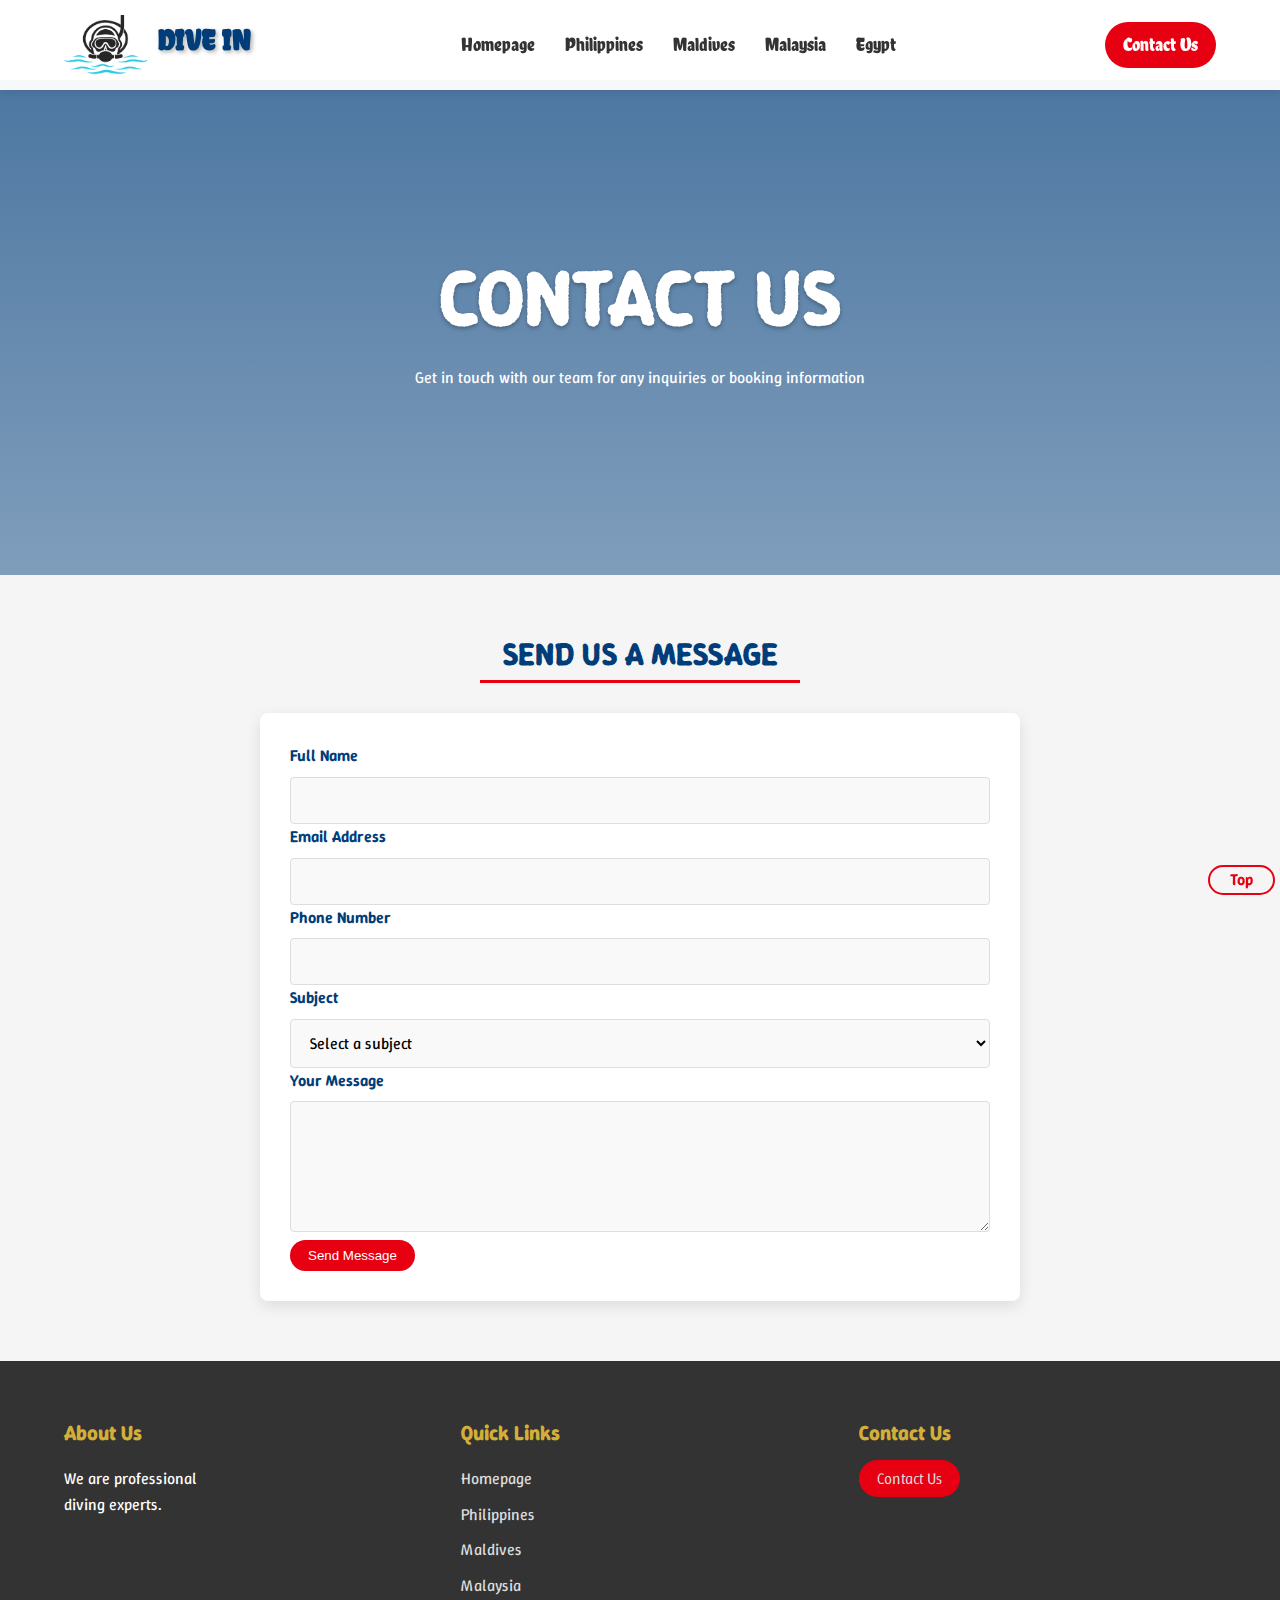
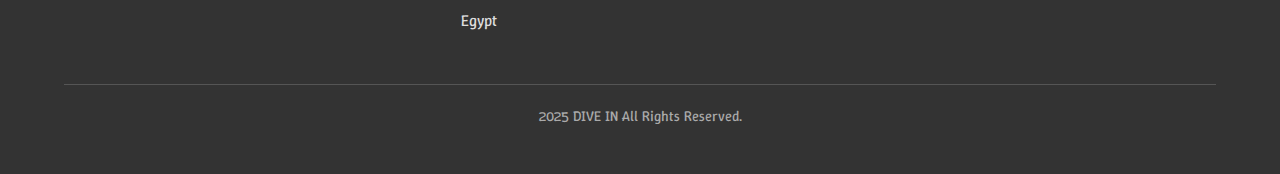
<file: Tsang Wing Yan Assignment3.html>
<!DOCTYPE html>
<html lang="en">
<head>
    <meta charset="UTF-8">
    <meta name="viewport" content="width=device-width, initial-scale=1.0">
    <title>Contact Us</title>
    <link rel="stylesheet" href="https://cdn.jsdelivr.net/npm/bootstrap@4.6.2/dist/css/bootstrap.min.css" integrity="sha384-xOolHFLEh07PJGoPkLv1IbcEPTNtaed2xpHsD9ESMhqIYd0nLMwNLD69Npy4HI+N" crossorigin="anonymous">
    <link rel="stylesheet" href="Tsang Wing Yan Assignment2.css">
      <link href="https://fonts.googleapis.com/css2?family=Noto+Sans+HK:wght@300;400;500;700&family=Playfair+Display:wght@400;600;700&display=swap" rel="stylesheet">
</head>

<body>
<!-- NavBar -->
    <nav class="navbar">
        <div class="logo"> 
            <img class="logo" src="./Picture1.png" alt="logo">
            <h1>DIVE IN</h1>
        </div>
        
        <ul class="nav-links">
            <li><a href="Tsang Wing Yan Assignment.1.html">Homepage</a></li>
            <li><a href="Tsang Wing Yan Assignment2.1.html">Philippines</a></li>
            <li><a href="Tsang Wing Yan Assignment2.2.html">Maldives</a></li>
            <li><a href="Tsang Wing Yan Assignment2.3.html">Malaysia</a></li>
            <li><a href="Tsang Wing Yan Assignment2.4.html">Egypt</a></li>

            
            
                        
        </ul>
        <a href="Tsang Wing Yan Assignment3.html" class="cta-button">Contact Us</a>
    </nav>


    <!-- Hero Section -->
    <section class="hero">
        <div class="hero-content">
            <h2>Contact Us</h2>
            <p>Get in touch with our team for any inquiries or booking information</p>
        </div>
    </section>

    <!-- Contact Form Section -->
    <section class="section grey-section" id="contact">
        <h2 class="section-title">Send Us a Message</h2>
            
            <div class="contact-container">
                <form id="contact-form">
                    <div class="mb-4">
                        <label for="name" class="form-label">Full Name</label>
                        <input type="text" class="form-control" id="name" required>
                    </div>
                    
                    <div class="mb-4">
                        <label for="email" class="form-label">Email Address</label>
                        <input type="email" class="form-control" id="email" required>
                    </div>
                    
                    <div class="mb-4">
                        <label for="phone" class="form-label">Phone Number</label>
                        <input type="tel" class="form-control" id="phone">
                    </div>
                    
                    <div class="mb-4">
                        <label for="subject" class="form-label">Subject</label>
                        <select class="form-select" id="subject" required>
                            <option value="" selected disabled>Select a subject</option>
                            <option value="booking">Booking Inquiry</option>
                            <option value="dive-certification">Dive Certification</option>
                            <option value="group-trip">Group Trip</option>
                            <option value="other">Other</option>
                        </select>
                    </div>
                    
                    <div class="mb-4">
                        <label for="message" class="form-label">Your Message</label>
                        <textarea class="form-control" id="message" rows="5" required></textarea>
                    </div>
                    
                    <button type="submit" class="cta-button"><b>Send Message</b></button>
                </form>
            </div>
        </div>
    </section>

   <!-- Back to Top Button -->
    <a href="#" class="back-to-top">Top</a>

    <script src="https://cdn.jsdelivr.net/npm/bootstrap@5.3.0/dist/js/bootstrap.bundle.min.js"></script>
    
    <!-- Form submission handler -->
    <script>
            document.getElementById('contact-form').addEventListener('submit', function(e) {
            e.preventDefault();
            alert('Thank you for your message! We will get back to you soon.');
            this.reset();
        });
    </script>
    
    <!-- Footer -->
    <footer class="footer">
        <div> 
        <div class="footer-grid">
            <div class="footer-column">
                <h3>About Us</h3>
                <p>We are professional <br>diving experts.</p>
            </div>
        

        <div class="footer-column">
            <h3>Quick Links</h3>
            <ul class="footer-links">
                <li><a href="Tsang Wing Yan Assignment.1.html">Homepage</a></li>
                <li><a href="Tsang Wing Yan Assignment2.1.html">Philippines</a></li>
                <li><a href="Tsang Wing Yan Assignment2.2.html">Maldives</a></li>
                <li><a href="Tsang Wing Yan Assignment2.3.html">Malaysia</a></li>
                <li><a href="Tsang Wing Yan Assignment2.4.html">Egypt</a></li>  
            </ul>
        </div>

        <div class="footer-column">
            <h3>Contact Us</h3>
            <ul class="footer-links">
                <li><a href="Tsang Wing Yan Assignment3.html" class="cta-button">Contact Us</a></li>
            </ul>
        </div>
        </div>
        
        <div class="copyright">
            <p>2025 DIVE IN All Rights Reserved.</p>
        </div>
        
    </footer>

 
</body>


</html>
</file>
<file: Tsang Wing Yan Assignment2.css>
@import url('https://fonts.googleapis.com/css2?family=Chela+One&family=Love+Ya+Like+A+Sister&family=Rubik+Moonrocks&family=Winky+Rough:ital,wght@0,300..900;1,300..900&display=swap');


:root{
    --primary:#e60012;
    --secondary:#003d79;
    --accent:#d4af37;
    --light:#f5f5f5;
    --dark:#333333;
    --gray:#777777;    
 }

*{  margin:0;
    padding:0;
    box-sizing:border-box;
    scroll-padding-top: 80px;
}

/* Typography */
h1, h2, h3, h4 {
    font-weight: 700;
    line-height: 1.2;
}

h1 {
    font-size: 2.5rem;
}

h2 {
    font-size: 2rem;
}

h3 {
    font-size: 1.5rem;
}

p {
    margin-bottom: 1rem;
    text-align:justify;
}

a {
    text-decoration: none;
    color: var(--primary);
    transition: all 0.3s ease;
}

a:hover {
    color: var(--accent);
    text-decoration: none;
}

/* Buttons */
.back-to-top {
    background-color: transparent;
    color: var(--primary);
    border: 2px solid var(--primary);
    border-radius: 30px;
    padding: 0 20px;
    font-weight: 600;
    text-decoration: none;
    position: fixed;
    right: 5px;
    bottom: 5px;
    z-index: 10;
    transition: all 0.3s ease;
}

.back-to-top:hover {
    background-color: var(--primary);
    color: white;
    transform: translateY(-3px);
    box-shadow: 0 4px 8px rgba(230, 0, 18, 0.3);
    text-decoration: none;
}


.cta-button {
    background-color:var(--primary);
    color:white;
    padding:8px 18px;
    border-radius:30px;
    text-decoration:none;
    font-weight:300;
    transition: all 0.3s;
    border:none;
    cursor:pointer;
}

.cta-button:hover {
    background-color:#c4000f;
    transform:translateY(-2px);
    box-shadow:0 4px 8px rgba(230,0,18,0.3)
}

/* Contents */

body{
    font-family:'Winky Rough';
    color: var(--dark);
    background-color:#ffffff;
    line-height:1.6;
    overflow-x:hidden;
    padding-top:80px;
}



/* NavBar */
.navbar{
    background-color:rgba(255,255,255,0.95);
    box-shadow:0 2px 10px rgba(0,0,0,00.1);
    position: fixed;
    width:100%;
    top:0;
    z-index:1000;
    display:flex;
    justify-content:space-between;
    align-items:center;
    padding:15px 5%;
    font-family: 'Chela One';
    font-size: 1.2rem;
    font-weight: bold;
}

.logo{
    display:flex;
    margin-left:0;
    align-items: center;
    height:60px;
}

.logo h1{
    font-family:'Chela One';
    font-size:1.8rem;
    color:var(--secondary);
    text-shadow: 2px 2px 4px rgba(0, 0, 0, 0.3); 
    margin-left:10px;
    display: flex;
    align-items: flex-end; 
    margin-bottom: 10px;
}

.logo-icon{
    color:var(--primary);
    font-size:1.5rem;
}

.nav-links{
    font-family:'Chela One';
    display:flex;
    list-style:none;
    align-items: center;
    height: 100%;
    
}

.nav-links li{
    margin: 0 15px;
}

.nav-links a{
    text-decoration:none;
    color:var(--dark);
    font-weight:500;
    font-size:1 rem;
    position: relative;
    padding-bottom:5px;
    transition:color 0.3s;
}

.nav-links a:hover {
    color:var(--primary)
}

.nav-links a::after {
    content:'';
    position:absolute;
    width:0px;
    height:2px;
    bottom:0;
    left:0;
    background-color:var(--primary);
    transition:width 0.3s;
}

.nav-links a:hover::after {
    width:100%;
}

/* Hero */
.hero{
    height:55vh;
    background:linear-gradient(rgba(0,61,121,0.7),rgba(0,61,121,0.5)),
                url('https://www.sandypointresorts.com/wp-content/uploads/2019/09/Roundup-of-the-Best-Scuba-Diving-Sites-in-Belize.jpg');
                background-size:cover;
                background-position:center;
                display:flex;
                align-items:center;
                justify-content:center;
                text-align:center;
                color:white;
                padding:1px 20px;
}

.hero-content{
    max-width:800px;
    margin:0;
    padding:0;
}

.hero h2{
    font-family:'Winky Rough';
    font-size:5rem;
    margin-bottom:20px;
    text-shadow:0 2px 4px rgba(0,0,0,0.3);
    text-transform: uppercase;
}


/* Location Overview */
.location{
    padding:60px 5%;
}


.location-grid {
    display:grid;
    grid-template-columns:repeat(5, 1fr);
    gap:25px;
    margin-top: 10px;
    }

.location-card {
    position:relative;
    height:150px;
    min-width:100px;
    border-radius:10px;
    overflow:hidden;
    box-shadow:0 5px 15px rgba(0,0,0,0.1);
}

.location-card img {
    width:100%;
    height:100%;
    object-fit:cover;
    display:block;
    transition:transform 0.5s;
}

.location-card:hover img{
    transform:scale(1.1);
}

.location-overlay{
    position:absolute;
    top:0;
    left:0;
    width:100%;
    height:100%;
    display:flex;
    align-items:center;
    justify-content:center;
    padding-bottom:20px;
    background:linear-gradient(transparent, rgba(0,0,0,0.8));
    color:white;
}

.location-card h3 {
    font-family:'Winky Rough';
    text-transform: uppercase;
    font-size:1.8rem;
    color:var(--light);
    position:relative;
    display:inline-block;
}

.location-overlay a {
    color: inherit;
    text-decoration: none;
}

/* Section Styles */
.section {
    padding: 60px 0;
    min-height:80vh;
}

.grey-section {
    background-color: #f5f5f5;
    padding: 60px 0;
    min-height:80vh;
}

.section-title {
    text-align: center;
    text-transform: uppercase;
    margin-bottom: 40px;
    color: var(--secondary);
    position: relative;
}

.section-title::after{
    content:'';
    position:absolute;
    width:25%;
    height:3px;
    background-color:var(--primary);
    bottom:-10px;
    left:50%;
    transform:translateX(-50%);
    }

/* Card Grid */


/* Culture */
.culture-container {
    max-width:1000px;
    margin:20px;
    display: flex;
    flex-direction:column;
    grid-template-columns: 1fr 1fr;
    gap: 40px;
}

.culture-info {
    display: grid;
    grid-template-columns: repeat(1, 1fr);
    gap: 20px;
}

.culture-card {
    background-color: white;
    padding: 20px;
    border-radius: 8px;
    box-shadow: 0 5px 15px rgba(0, 0, 0, 0.1);
    text-align: center;
}

/* Discover Dive Sites */


.video-container {
    position: relative;
    padding-bottom: 56.25%;
    height: 0;
    overflow: hidden;
    max-width: 800px;
    margin: 0 auto;
    border-radius: 8px;
    box-shadow: 0 5px 15px rgba(0, 0, 0, 0.2);
}

.video-container iframe {
    position: absolute;
    top: 0;
    left: 0;
    width: 100%;
    height: 100%;
    border: none;
}

/* Weather */


.weather-grid {
    display: grid;
    grid-template-columns: 1fr 1fr;
    gap: 40px;
    align-items: start;
    margin-left: 50px;
}

.weather-text {
    padding-right: 20px;
}

.weather-list {
    display: flex;
    list-style: none;
    padding: 0;
    gap: 12px;
    flex-wrap: wrap;
    margin: 0;
}

.weather-list li {
    background: #e8f4fc;
    padding: 12px;
    border-radius: 4px;
    border-left: 3px solid #4a90e2;
    flex: 1 1 200px;
    min-width: 200px;
    box-sizing: border-box;
}

/* Galley */
.grey-section {
    background-color: #f5f5f5;
    padding: 60px 0;
}

#carouselExampleIndicators {
  height: 50vh; 
  max-width: 80%;
  width:80%;
  max-width:1200px;
  left:50%;
  transform:translateX(-50%);
  
}

.carousel-inner {
  height: 100%; /* Takes full height of container */
}

.carousel-item {
  height: 100%; /* Takes full height of inner wrapper */
}
.carousel-item img {
  width: 100%;
  height: 100%;
  object-fit: cover;
}


/* Map */

.map-container {
    display: flex;
    justify-content: center; 
    width: 100%;
    padding: 20px 0; 
}

.map {
    width: 80%;
    aspect-ratio:16/9;
    min-height:300px;
    max-height:50vh;
    
}

.map iframe {
    width: 100%;
    height: 100%;
    border-radius: 8px;
    border: none;
}


.contact-container {
    max-width: 800px;
    margin: 0 auto;
    padding: 0 20px;
}

#contact-form {
    background-color: white;
    padding: 30px;
    border-radius: 8px;
    box-shadow: 0 5px 15px rgba(0, 0, 0, 0.1);
}

.form-label {
    display: block;
    margin-bottom: 8px;
    font-weight: 600;
    color: var(--secondary);
}

.form-control, .form-select {
    width: 100%;
    padding: 12px 15px;
    border: 1px solid #ddd;
    border-radius: 4px;
    font-family: 'Winky Rough';
    font-size: 1rem;
    transition: all 0.3s ease;
    background-color: #f9f9f9;
}

.form-control:focus, .form-select:focus {
    outline: none;
    border-color: var(--primary);
    box-shadow: 0 0 0 3px rgba(230, 0, 18, 0.1);
}

.contact-info-grid {
    display: grid;
    grid-template-columns: repeat(auto-fit, minmax(300px, 1fr));
    gap: 30px;
    max-width: 1000px;
    margin: 0 auto;
}

.contact-card {
    background-color: white;
    padding: 25px;
    border-radius: 8px;
    box-shadow: 0 5px 15px rgba(0, 0, 0, 0.1);
    text-align: center;
    transition: transform 0.3s ease;
}

.contact-card:hover {
    transform: translateY(-5px);
}

.contact-card h3 {
    color: var(--primary);
    margin-bottom: 15px;
    font-size: 1.5rem;
}

.contact-card p {
    margin-bottom: 0;
    text-align: center;
}

/* Footer */
.footer {
    background-color: var(--dark);
    color: white;
    padding: 60px 5% 30px;
}

.footer-grid {
    display: grid;
    grid-template-columns: repeat(3, 1fr);
    gap: 40px;
    margin-bottom: 40px;
}
.footer-column h3{
    color:var(--accent);
    margin-bottom:20px;
    font-size:1.3rem;
}

.footer-links{
    list-style:none;
}

.footer-links li{
    margin-bottom:10px;
}

.footer-links a{
    color:#ddd;
    text-decoration:none;
    transition:color 0.3s;
}

.footer-links a:hover{color:var(--primary);
}

.copyright{
    text-align:center;
    padding-top:20px;
    border-top:1px solid #555;
    color:#aaa;
    font-size:0.9rem;
}

.copyright p{
    text-align:center;
    }
</file>
